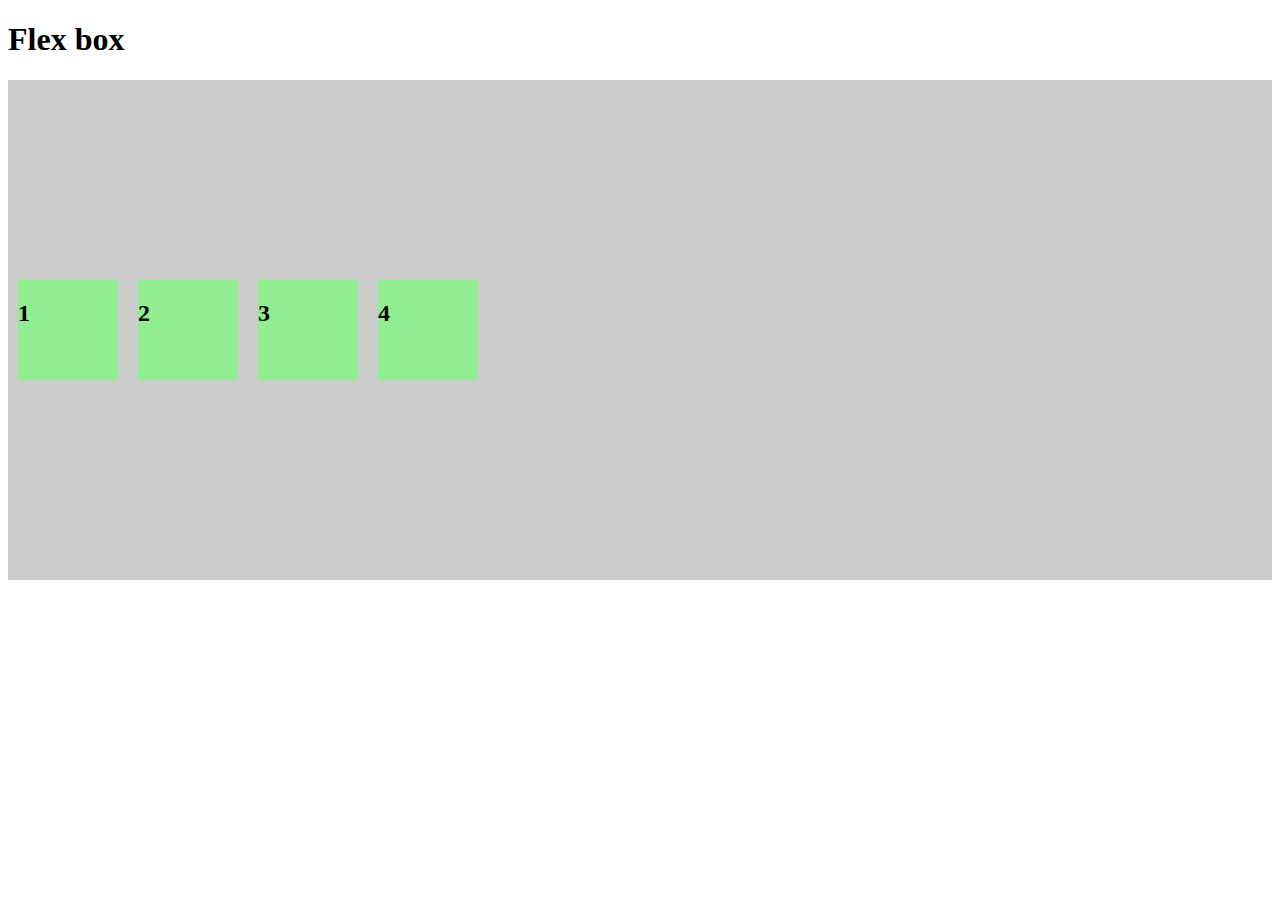
<file: css-lesson/flex.html>
<!DOCTYPE html>
<html>
<head>
    <meta charset="utf-8" />
    <meta http-equiv="X-UA-Compatible" content="IE=edge">
    <title>Page Title</title>
    <meta name="viewport" content="width=device-width, initial-scale=1">
    <link rel="stylesheet" href="flex.css">
</head>
<body>
    <h1>Flex box</h1>
    <div id="flex-box">
        <div class="h-100px w-100px bg-lightgreen m-10px"><h2>1</h2></div>
        <div class="h-100px w-100px bg-lightgreen m-10px"><h2>2</h2></div>
        <div class="h-100px w-100px bg-lightgreen m-10px"><h2>3</h2></div>
        <div class="h-100px w-100px bg-lightgreen m-10px"><h2>4</h2></div>
        
    </div>
</body>
</html>
</file>
<file: css-lesson/flex.css>
#flex-box {
    height: 500px;
    background-color: #ccc;
    display: flex;
    flex-flow: row wrap;
    /* justify-content: space-between;  */
    align-items: center;
}
/* space around là dãn đều */
.h-100px {
    height: 100px;

}

.w-100px {
    width: 100px;
}

.bg-lightgreen {

    background-color: lightgreen;
}

.m-10px {
    margin: 10px;
}
</file>
